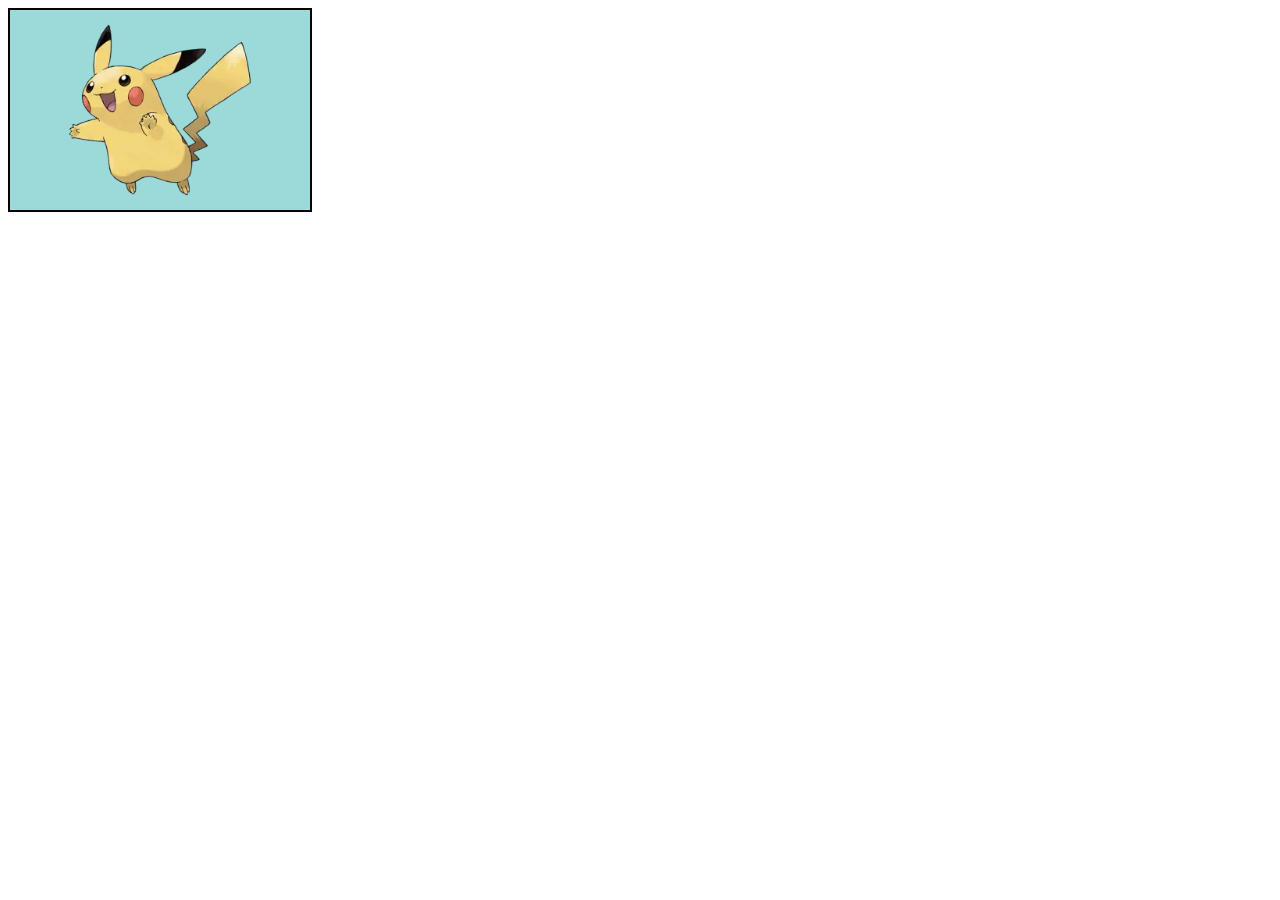
<file: index.html>
<!DOCTYPE html>
<html lang="en">
<head>
    <meta charset="UTF-8">
    <meta name="viewport" content="width=device-width, initial-scale=1.0">
    <title>imagen</title>
    <link rel="stylesheet" href="index.css">
</head>
<body>
    <div class="pantalla" alt="Pikachu">
        <img src="Pikachu.webp" alt="Pikachu">
    </div>

</body>
</html>
</file>
<file: index.css>
.pantalla{
    width: 300px;
    height: 200px;
    background-color: #9cdada;

    display: flex;
    justify-content: center;
    align-items: center;

    border: 2px solid black;
}

.pantalla img{
    max-width: 100%;
    max-height: 100%;
}
</file>
